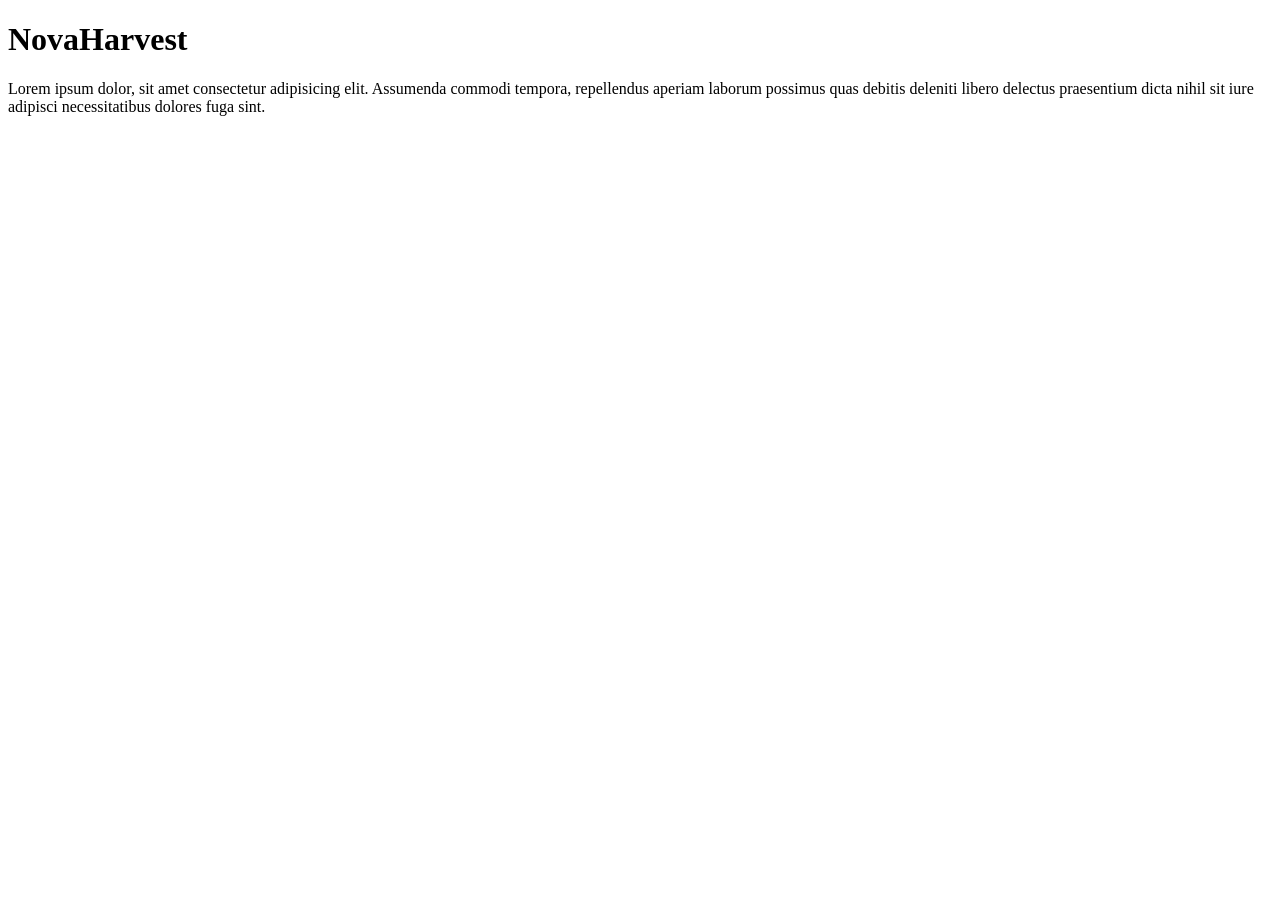
<file: public/index.html>
<!DOCTYPE html>
<html lang="es">

<head>
    <meta charset="UTF-8">
    <title>NovaHarvest</title>
</head>

<body>
    <h1>NovaHarvest</h1>
    <p>Lorem ipsum dolor, sit amet consectetur adipisicing elit. Assumenda commodi tempora, repellendus aperiam laborum
        possimus quas debitis deleniti libero delectus praesentium dicta nihil sit iure adipisci necessitatibus dolores
        fuga sint.</p>
</body>

</html>
</file>
